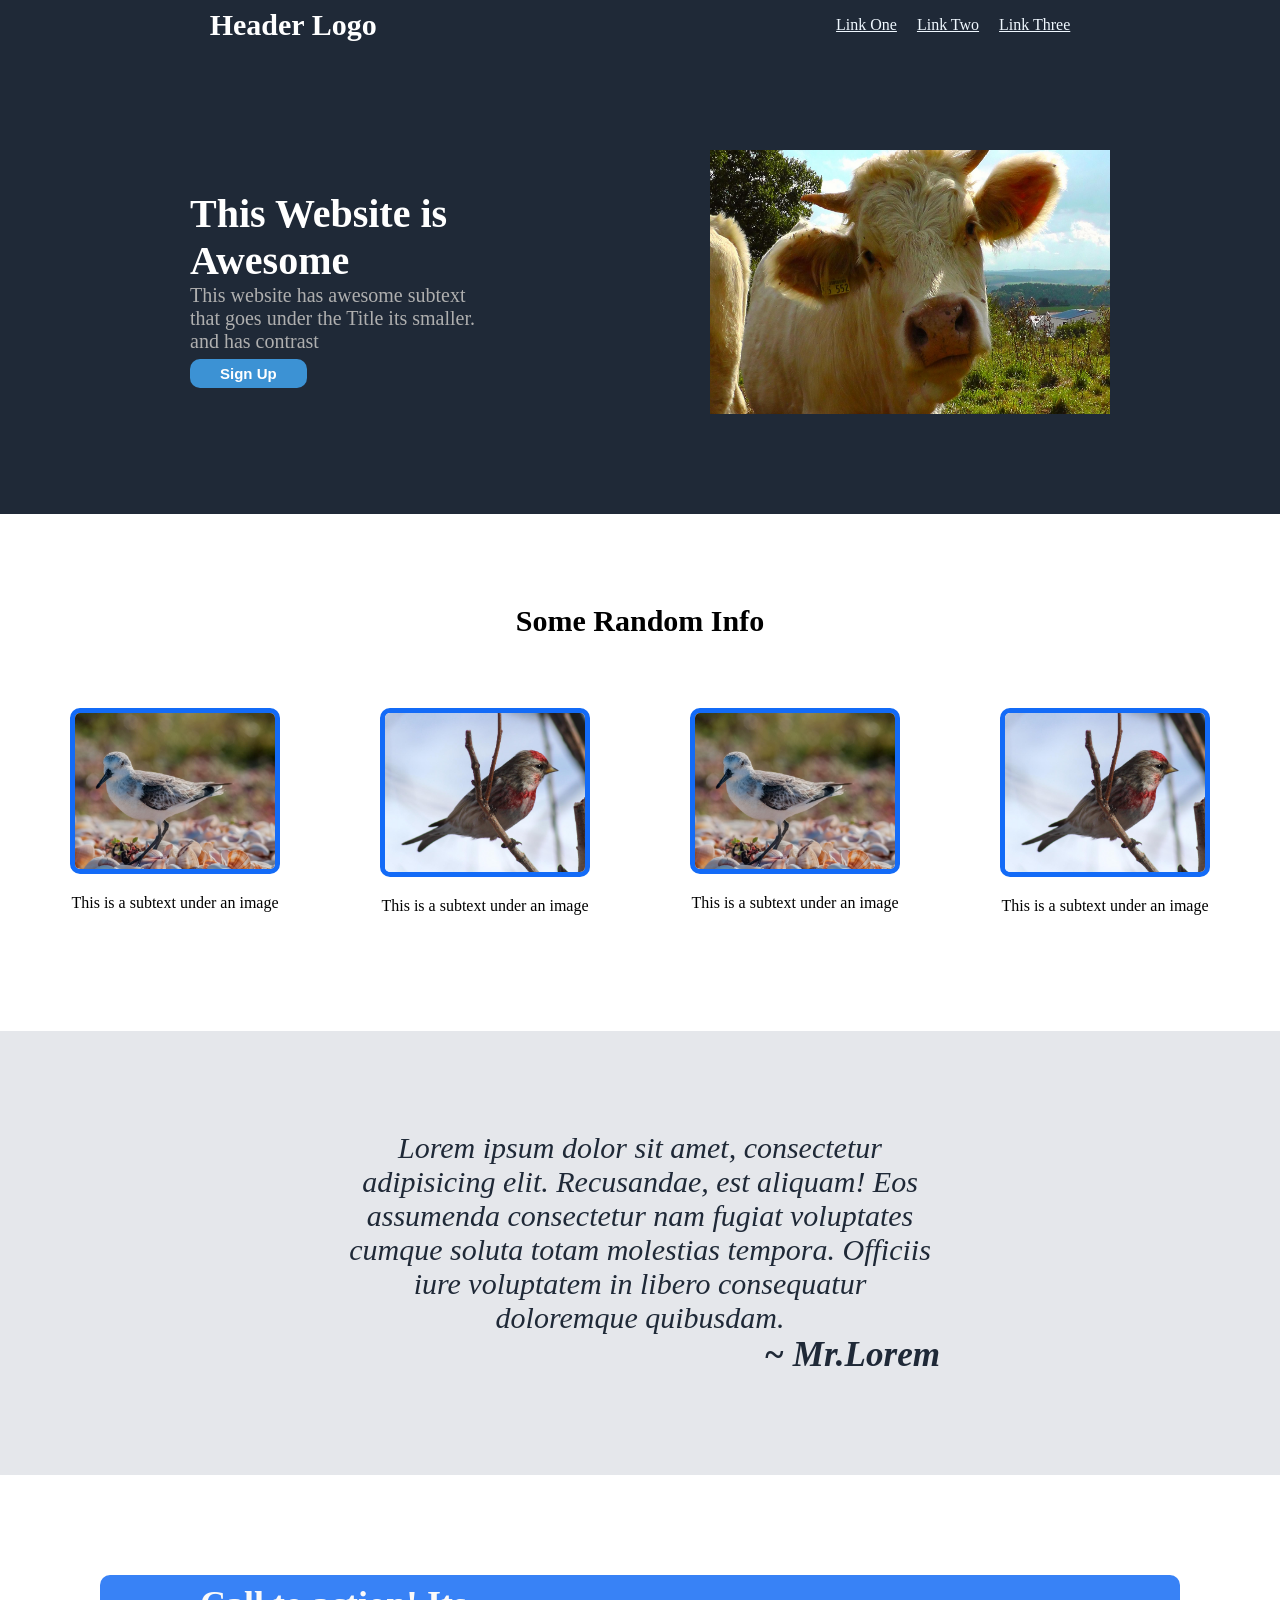
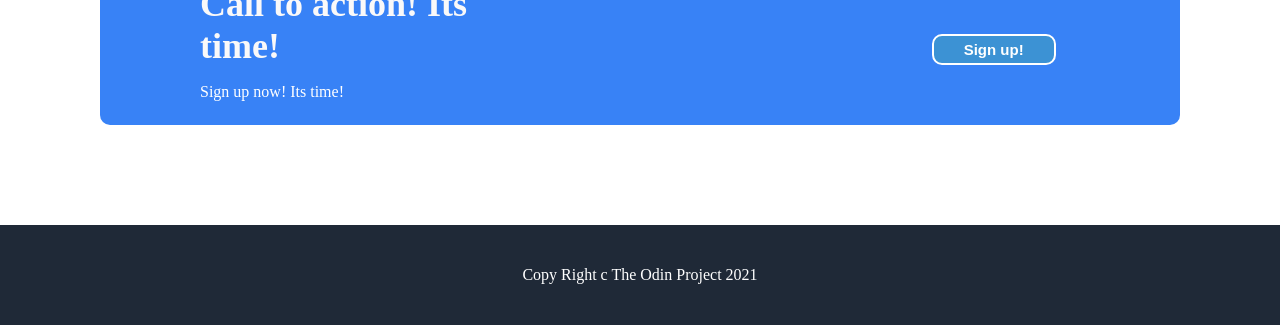
<file: index.html>
<!DOCTYPE html>
<html lang="en">
<head>
    <meta charset="UTF-8">
    <meta name="viewport" content="width=device-width, initial-scale=1.0">
    <title>Landing Page</title>
    <link rel="stylesheet" href="style.css">
</head>
<body>
    <header>
        <div class="headerlogo">Header Logo</div>
        <div class="links">
            <ul>
                <li><a href="google.com">Link One</a></li>
                <li><a href="github.com">Link Two</a></li>
                <li><a href="youtube.com">Link Three</a></li>
            </ul>
        </div>
    </header>

    <main>

        <div class="hero-main">

            <div class="hero-left">
            <h1>This Website is Awesome</h1>
            <p>This website has awesome subtext that goes under the Title
                its smaller. and has contrast
            </p>
            <div class="hero-button">
            <button>Sign Up</button>
            </div>
            </div>

            <div class="hero-right">
                <img src="images/cow.png" width="400px">
            </div>
            
        </div>

        <div class="hero-two">
            <h2>Some Random Info</h2>
            <div>
                <div  class="hero-two-img">
                    <div>
                        <img src="images/Birb.png" width="200px">
                        <p>This is a subtext under an image</p>
                    </div>
                    

                    <div>
                        <img src="images/birb2.png" width="200px">
                        <p>This is a subtext under an image</p>
                    </div>
                    

                    <div>
                        <img src="images/Birb.png" width="200px">
                        <p>This is a subtext under an image</p>
                    </div>
                    

                    <div>
                        <img src="images/birb2.png" width="200px">
                        <p>This is a subtext under an image</p>
                    </div>
                    
                </div>
            </div>

        </div>

        <div class="quote">
            <p>Lorem ipsum dolor sit amet, consectetur adipisicing elit.
                 Recusandae, est aliquam! Eos assumenda consectetur nam fugiat voluptates cumque soluta totam molestias tempora.
                 Officiis iure voluptatem in libero consequatur doloremque quibusdam.
            </p>
            <h3>~ Mr.Lorem</h3>
        </div>

        <div class="call">
            <div class="card">
                <div class="text">
                <h3>Call to action! Its time!</h3>
                <p>Sign up now! Its time!</p>
                </div>

                <div class="card-button">
                <button>Sign up!</button>
                </div>
            </div>
        </div>

    </main>
    <footer>
        <div>Copy Right c The Odin Project 2021 </div>
    </footer>
    
</body>
</html>
</file>
<file: style.css>
body{
    display: flex;
    flex-direction: column;
    margin: 0;
    padding: 0;
    overflow: scroll;
}

/* header */

header{
    display: flex;
    justify-content: space-around;
    background-color: #1F2937;
}

.headerlogo{
    display: flex;
    align-items: center;

    font-size: 30px;
    font-weight: 900;
    color: white;
    flex-shrink: 0;
}

.links{
    display: flex;
    flex-shrink: 0;
}

ul{
    display: flex;
    justify-content: space-between;
    gap: 20px;

    list-style: none;
}

a{
    color:aliceblue;
}

/* hero main (one) */

main{
    display: flex;
    flex-direction: column;
    height: 100%;
}

.hero-main{
    display: flex;
    justify-content: center;
    gap: 200px;
    flex-grow: 2;
    flex-shrink: 0;
    padding: 100px;

    background-color: #1F2937;
}

.hero-left{
    margin-top: 20px;
    padding: 20px;

    display: flex;
    flex-direction: column;

    color: white;
}

.hero-left h1{
    font-size: 40px;
    margin: 0;
    max-width: 300px;
}

.hero-left p{
    font-size: 20px;
    width: 100;
    max-width: 300px;
    color: rgb(175, 175, 175);
    margin: 0;
    padding: 1;
}

.hero-button{
    padding: 6px 0px;
}


.hero-left button{
    background-color: rgb(60, 146, 212);
    color: white;

    border: none;
    font-size: 15px;
    padding: 6px 30px;
    border-radius: 10px;
    font-weight: 700;
}

.hero-right{
    display: flex;
    padding: 0;
    margin: 0;
}

/* Hero Two, Some random info */

.hero-two{
    display: flex;
    flex-direction: column;
    align-items: center;

    flex: 1;
    flex-shrink: 0;
    padding: 50px 0px 100px 0px;
}

.hero-two h2{
    margin-top: 40px;
    margin-bottom: 70px;
    font-size: 30px;
}

.hero-two-img{
    display: flex;
    flex-direction: row;
    justify-content: space-around;
    gap: 100px;
    flex-wrap: wrap;
    text-align: center;
}

.hero-two-img img{
    border: 5px solid #136bf7;
    border-radius: 10px;
    padding: 0px;
}

/* Quote */

.quote{
    display: flex;
    flex-flow: column wrap;
    text-align: center;

    flex: 1;
    flex-shrink: 0;
    padding: 100px;

    background-color: #e5e7eb;
    color: #1f2937;
    font-weight: 300;
    font-style: italic;
    font-size: 30px;

    align-items: center;
}

.quote p{
    max-width: 600px;
    align-self: center;
    margin: 0;
}

.quote h3{
    text-align: end;
    margin: 0;
    width: 600px;
}



/* Call to action */

.call{
    display: flex;
    justify-content: center;

    flex: 1 0;

    padding: 100px
}

.card{
    display: flex;
    align-items: center;

    gap: 400px;
    padding: 0px 100px;

    background-color: #3882F6;
    height: 150px;

    border: none;
    border-radius: 10px;
}

.text{
    padding: 0;
    height: 100px;

    display: flex;
    flex-direction: column;
    align-items: start;
    justify-content: center;
}

.text h3{
    font-size: 36px;
    color: #faf9f9;
    margin: 0;

}

.text p{
    color: white;
    margin: 1;
}

.card-button{
    width: 200px;
    height: 50px;

    display: flex;
    justify-content: center;
    align-items: center;
}

.card-button button{
    background-color: #3c92d4;
    color: white;

    border: 2px solid;
    font-size: 15px;
    padding: 5px 30px;
    border-radius: 10px;
    font-weight: 700;
}

/* footer */
footer{
    display: flex;
    justify-content: center;
    align-items: center;
    height: 100px;

    background-color: #1F2937;
    color: white;
    flex: 1;
    flex-shrink: 0;
    flex-basis: 100px;
}
</file>
